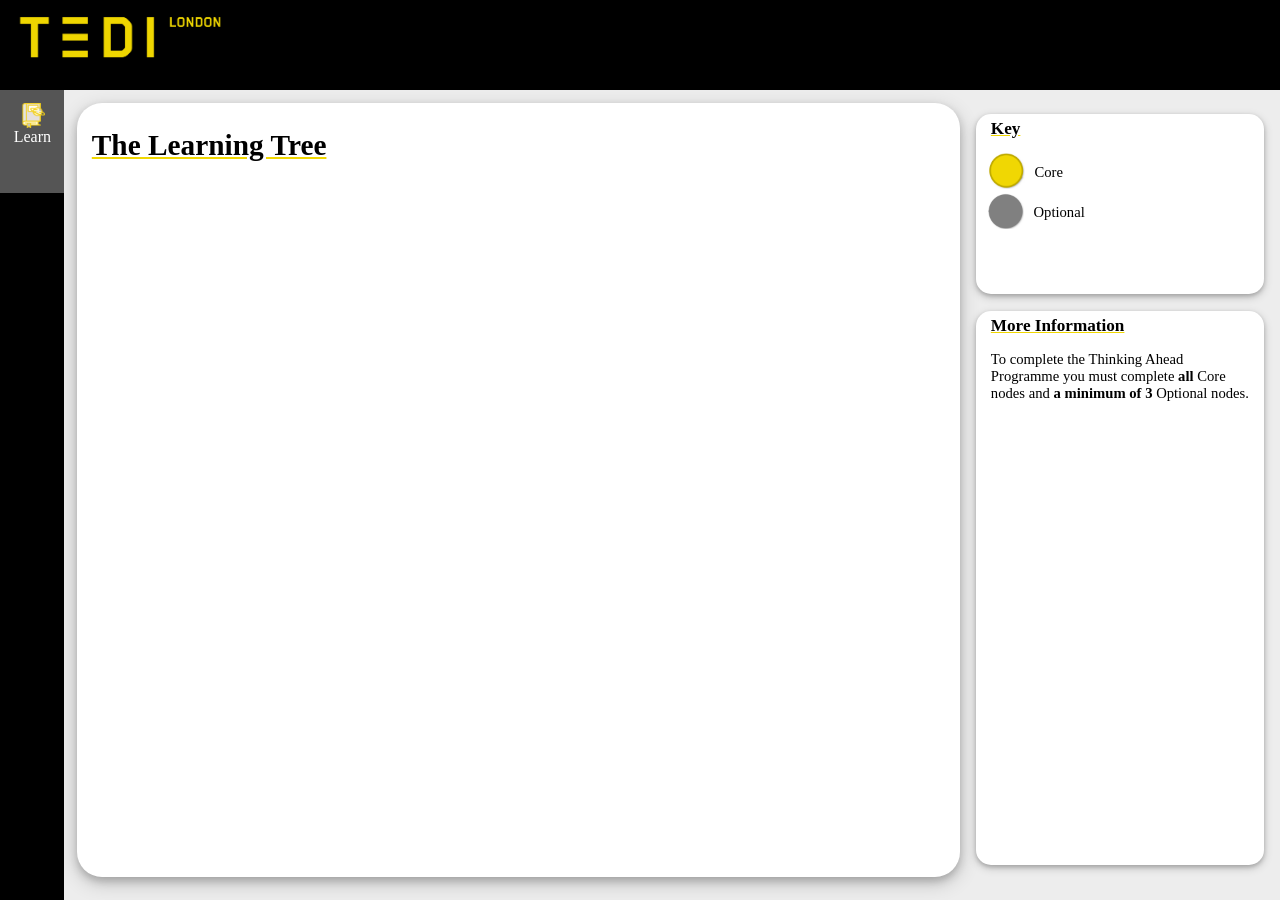
<file: index.html>
<html>
<head>
<title>Learning Tree App</title>
<link rel="stylesheet" href="app.css">

<script src="https://ajax.googleapis.com/ajax/libs/jquery/3.5.1/jquery.min.js"></script>

<script src="https://www.chartjs.org/dist/2.9.3/Chart.min.js"></script>
<script src="https://www.chartjs.org/samples/latest/utils.js"></script>

<script type="text/javascript" src="https://visjs.github.io/vis-network/standalone/umd/vis-network.min.js"></script>


</head>

<body>
  <div class = "topBar">
    <img src = "logo.png" height = 80%> </img>
  </div>

  <div id = "primary-menu">
    <ul>
      <li><a id = "Explore" class="active"><img src = "book.png" height = 25px width = 25px> <br>Learn</a></li>
    </ul>
  </div>



  <div class = "mainBox">
  <h1 id="h1">  The Learning Tree </h1>
    <!-- The Modal -->
    <div id="myModal" class="modal">

      <!-- Modal content -->
      <div id = "modal-content" class="modal-content">
        <span class="close"> x </span>
        <div class = "modal-heading">
         <b>Node Preview</b>
       </div>
        <div id = "modal-text">
        <p>Node Information</p>
        <p> Node Title </p>
        <p> Node Level </p>
        <p> Modules </p>
        <p> Node Link </p>
        </div>
      </div>


    </div>



    <div id="mynetwork"></div>




  </div>

  <div class = "rightBox" id="rightBox">



    <div class = "sub2" id="ExploreLegend">
    <h3>Key</h3>
    <div class = "legend"> <div class ="legendText"><img src ="yellowcircle.png" height = 20% >  </div><div class ="legendText"> Core </div></div>
    <div class = "legend"> <div class ="legendText"><img src ="greycircle.png" height = 20% > </div><div class ="legendText"> Optional </div></div>
    </div>


    <div class = "sub3">
    <h3>More Information</h3>

    <div class = "moreinfo" id = "moreinfo">To complete the Thinking Ahead Programme you must complete <b> all </b> Core nodes </b> and <b> a minimum of 3 </b> Optional nodes.
    </div>



    </div>

  </div>





</body>


<script type="text/javascript" src="appSS.js"></script>
</html>
</file>
<file: app.css>
body{
  margin:0px;
  background-color: #ededed;
  font: 11pt verdana;
}
.sideMenu{
background-color: black;
 float: left;
 width: 10%;
 color: white;
font: 12pt verdana;

}

.topBar{
  width: 100%;
  height: 10%;
  background-color: black;
  color: white;
   font: 12pt verdana;
   padding-left: 1%;

}
ul {
  list-style-type: none;
  margin-top:0;
  padding: 0;
  width: 5%;
  background-color: black;
  position: fixed;
  height: 100%;
  overflow: auto;
  font: 12pt verdana;

}

li a {
  display: block;
  color: white;
  padding-top: 20%;
  padding-left: 1%;
  text-decoration: none;
  height: 10%;
  font: 12pt verdana;
  margin: auto;
   text-align: center;
}

li a.active {
  background-color: #555;
  color: white;
   font: 12pt verdana;
}

li a:hover:not(.active) {
  background-color: #555;
  color: white;
   font: 12pt verdana;
}

.mainBox{
  background-color: white;
  width: 69%;
  height: 86%;
  margin-left: 6%;
  margin-right: 1%;
  margin-top: 1%;
   box-shadow: 0 4px 8px 0 rgba(0, 0, 0, 0.2), 0 6px 20px 0 rgba(0, 0, 0, 0.19);
  border-radius: 25px;
  display: inline-block;
  vertical-align: top;
}

h1 {
  text-decoration: underline #f0d700;
  padding-top:7px;
  padding-left: 15px;
}
h2 {
  text-decoration: underline #f0d700;
  padding-top:5px;
  padding-left: 5px;
}
h3 {
  text-decoration: underline #f0d700;
  padding-top:5px;
  padding-left: 5%;
  margin-bottom:5%;


}



.sub1{
  height: 45%;
  background-color: white;
  box-shadow: 0 2px 4px 0 rgba(0, 0, 0, 0.2), 0 3px 10px 0 rgba(0, 0, 0, 0.19);
  border-radius: 15px;
  vertical-align: top;

}
.sub2{
  height: 25%;
  background-color: white;
  box-shadow: 0 2px 4px 0 rgba(0, 0, 0, 0.2), 0 3px 10px 0 rgba(0, 0, 0, 0.19);
  border-radius: 15px;
  vertical-align: top;

}
.sub3{
  height: 77%;
  background-color: white;
  box-shadow: 0 2px 4px 0 rgba(0, 0, 0, 0.2), 0 3px 10px 0 rgba(0, 0, 0, 0.19);
  border-radius: 15px;
  vertical-align: top;

}

.mainBox2{
  float: right;
  margin-left: 5%;
  margin-right: 5%;
  margin-top: 0.5%;
}

.rightBox{
  width: 22.5%;
  height: 80%;
  display: inline-block;
  vertical-align: top;
  margin-top: .5%;
  margin-right: .5%;
  border-radius: 25px;
}

.mynetwork{
  height: 100%;
  width: 100%;
  height: 20%;
}

select{

 font: verdana;
 display: inline-block;

}

.selectContainer{

}

/* The Modal (background) */
.modal {
 display: none; /* Hidden by default */
 position: fixed; /* Stay in place */
 z-index: 1; /* Sit on top */
 padding-top: 100px; /* Location of the box */
 left: 0;
 top: 0;
 width: 100%; /* Full width */
 height: 100%; /* Full height */
 overflow: auto; /* Enable scroll if needed */
 background-color: rgb(0,0,0); /* Fallback color */
 background-color: rgba(0,0,0,0.4); /* Black w/ opacity */
}

/* Modal Content */
.modal-content {
 background-color: #fefefe;
 margin: auto;
 padding-left: 20px;
 padding-right: 20px;
 padding-bottom: 20px;
 border-radius: 5px;
 width: 25%;
 border: 10px solid #f0d700;

}

/* The Close Button */
.close {
 color: #aaaaaa;
 float: right;
 font-size: 20px;
 font-weight: bold;
}

.close:hover,
.close:focus {
 color: #f0d700;
 text-decoration: none;
 cursor: pointer;
}

#nodeFilterSelect{
  display:none;
}
#projectFilterSelect{
  display:none;
}
.switch {
  position: relative;
  display: inline-block;
  width: 30px;
  height: 17px;
  vertical-align: top;
}

.switch input {
  opacity: 0;
  width: 0;
  height: 0;
}
.modal-heading{
  background-color: #f0d700;
  top:0;
  font-size: 15pt;
  text-align: center;
  padding: 2%;

}
.slider {
  position: absolute;
  cursor: pointer;
  top: 0;
  left: 0;
  right: 0;
  bottom: 0;
  background-color: #ccc;
  -webkit-transition: .4s;
  transition: .4s;
}

.slider:before {
  position: absolute;
  content: "";
  height: 13px;
  width: 13px;
  left: 2px;
  bottom: 2px;
  background-color: white;
  -webkit-transition: .4s;
  transition: .4s;
}

input:checked + .slider {
  background-color: #f0d700;
}

input:focus + .slider {
  box-shadow: 0 0 1px #2196F3;
}

input:checked + .slider:before {
  -webkit-transform: translateX(13px);
  -ms-transform: translateX(13px);
  transform: translateX(13px);
}

/* Rounded sliders */
.slider.round {
  border-radius: 17px;
}
.text2{
  display:inline;

}
.block1{
  height:30px;
  width:110px;
  display: inline;
}
.block2{
  height: 30px;
  width:120px;
  display: block;
  margin-left: 5%;
}

.slider.round:before {
  border-radius: 50%;
}

.searchBox{
  display:none;
  padding: 1%;
}

.analyticsBox{
  padding: 1%;
  display:none;

  margin:10px;

}

.ab1{
  display:inline-block;
  height: 35%;
  width: 35%;
  margin: auto;
  text-align: center;
  padding-left: 10%;
}

#myInput {
  background-position: 10px 10px;
  background-repeat: no-repeat;
  width: 100%;
  font-size: 16px;
  padding: 12px 20px 12px 40px;
  border: 1px solid #ddd;
  margin-bottom: 12px;
}

#myTable {
  border-collapse: collapse;
  width: 100%;
  border: 1px solid #ddd;
  font-size: 18px;
}

#myTable th, #myTable td {
  text-align: left;
  padding: 12px;
}

#myTable tr {
  border-bottom: 1px solid #ddd;
}

#myTable tr.header, #myTable tr:hover {
  background-color: #f1f1f1;
}

.legend{
  display: block;
  margin-left: 2%;
}

.legendText{
    vertical-align: middle;
    display:inline;
    margin-left: 2%;
}

.chart{
  width:50%;
  height:40%;
  display:inline-block;
}


.moreinfo{
  padding-left: 5%;
  padding-right: 5%;
  padding-top: 1px;
  margin-top: 1px;
}
</file>
